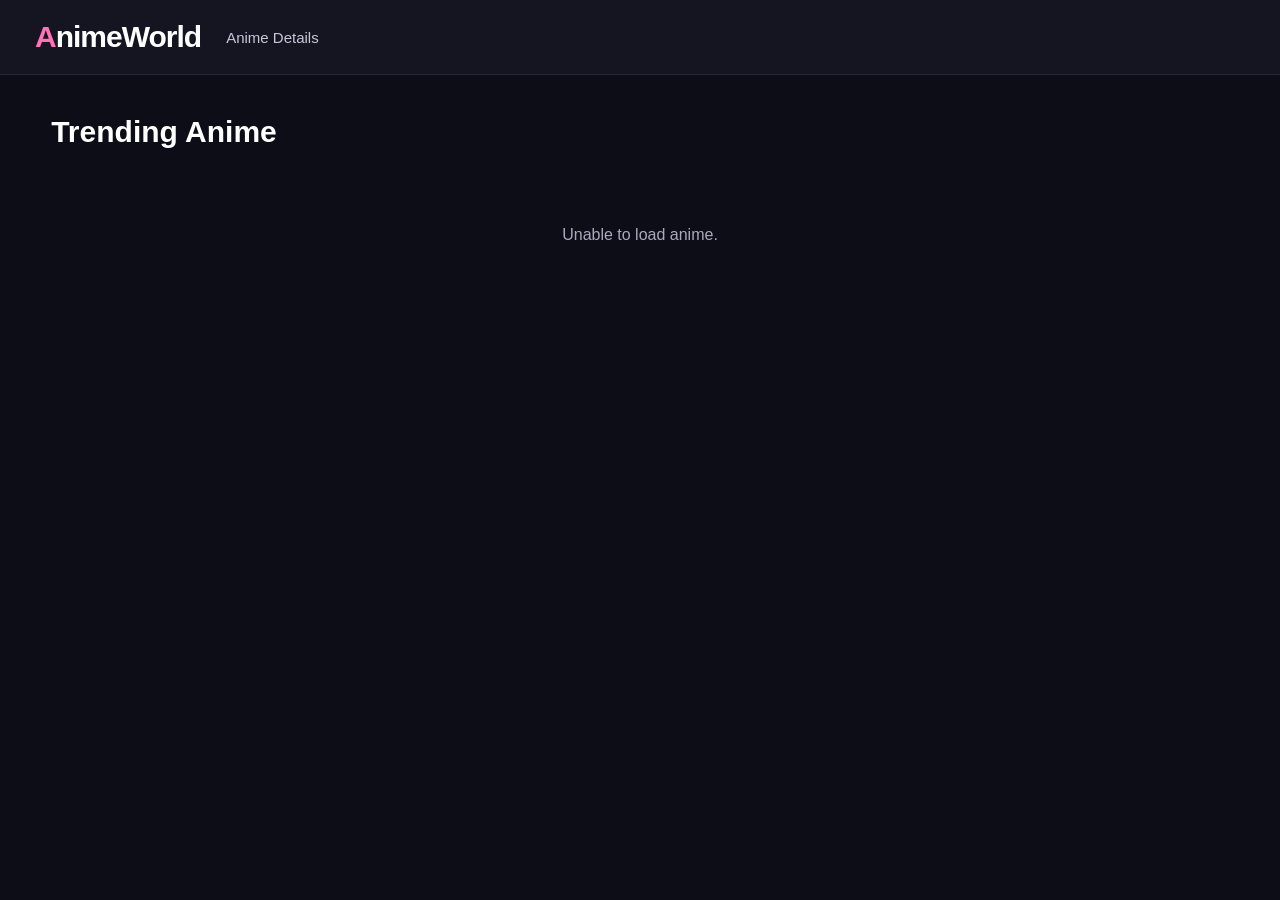
<file: index.html>
<!DOCTYPE html>
<html lang="en">

<head>

    <meta charset="UTF-8">

    <meta name="viewport" content="width=device-width, initial-scale=1.0">

    <title>AnimeWorld</title>

    <link rel="stylesheet" href="style.css">

</head>

<body>

    <header>

        <h1>AnimeWorld</h1>

        <a href="detail.html">
            Anime Details
        </a>

    </header>

    <main>

        <h2>Trending Anime</h2>

        <div id="anime-container">

        </div>


        <p id="loading">
            Loading Anime...
        </p>

    </main>

    <script src="script.js"></script>

</body>

</html>
</file>
<file: style.css>
* {
    margin: 0;
    padding: 0;
    box-sizing: border-box;
}

body {
    font-family: Arial, sans-serif;
    background: #0d0d18;
    color: white;
}

header {
    background: #151522;
    min-height: 75px;

    display: flex;
    align-items: center;

    padding: 15px 35px;

    gap: 25px;

    border-bottom: 1px solid #27273a;
}

header h1 {
    font-size: 30px;
    color: #ffffff;
    letter-spacing: -1px;
}

header h1::first-letter {
    color: #ff72b6;
}

header a {
    color: #c7c7d8;
    text-decoration: none;

    font-size: 15px;

    transition: 0.3s;
}

header a:hover {
    color: #ff72b6;
}

main {
    width: 92%;
    max-width: 1300px;

    margin: 40px auto;
}

main > h2 {
    font-size: 30px;

    margin-bottom: 25px;

    color: #ffffff;
}

#anime-container {
    display: grid;

    grid-template-columns: repeat(5, 1fr);

    gap: 22px;
}

.anime-card {
    background: #171727;

    border: 1px solid #27273c;

    border-radius: 12px;

    overflow: hidden;

    position: relative;

    transition:
        transform 0.3s,
        box-shadow 0.3s,
        border-color 0.3s;
}

.anime-card:hover {
    transform: translateY(-8px);

    border-color: #ff72b6;

    box-shadow:
        0 15px 35px rgba(0, 0, 0, 0.45);
}

.anime-card img {
    width: 100%;

    height: 320px;

    display: block;

    object-fit: cover;

    background: #222235;

    transition: transform 0.4s;
}

.anime-card:hover img {
    transform: scale(1.04);
}

.anime-card h3 {
    padding: 15px 15px 5px;

    font-size: 17px;

    color: white;

    white-space: nowrap;

    overflow: hidden;

    text-overflow: ellipsis;
}

.anime-card p {
    padding: 4px 15px;

    color: #9999ad;

    font-size: 13px;
}

.anime-card p:last-of-type {
    color: #ffc857;

    font-size: 13px;

    font-weight: bold;
}

.anime-card a {
    display: inline-block;

    margin: 8px 15px 17px;

    padding: 8px 14px;

    background: #ff72b6;

    color: #141420;

    border-radius: 6px;

    text-decoration: none;

    font-size: 13px;

    font-weight: bold;

    transition: 0.3s;
}

.anime-card a:hover {
    background: #ff94c8;

    transform: translateY(-2px);
}

#loading {
    text-align: center;

    color: #aaaabe;

    font-size: 16px;

    padding: 35px;
}

#anime-image {
    width: 280px;

    max-width: 100%;

    border-radius: 12px;

    box-shadow:
        0 15px 35px rgba(0, 0, 0, 0.5);

    margin-bottom: 25px;
}

#anime-title {
    font-size: 38px;

    color: white;

    margin-bottom: 20px;
}

main p {
    color: #c1c1d0;

    line-height: 1.7;

    margin: 12px 0;
}

main h3 {
    color: #ff72b6;

    margin-top: 25px;

    margin-bottom: 10px;
}

#anime-url {
    display: inline-block;

    margin-top: 20px;

    padding: 12px 18px;

    background: #ff72b6;

    color: #141420;

    border-radius: 7px;

    text-decoration: none;

    font-weight: bold;

    transition: 0.3s;
}

#anime-url:hover {
    background: #ff94c8;
}

::-webkit-scrollbar {
    width: 9px;
}

::-webkit-scrollbar-track {
    background: #0d0d18;
}

::-webkit-scrollbar-thumb {
    background: #3a3a50;

    border-radius: 10px;
}

::-webkit-scrollbar-thumb:hover {
    background: #ff72b6;
}

@media (max-width: 1100px) {

    #anime-container {
        grid-template-columns: repeat(4, 1fr);
    }

}

@media (max-width: 850px) {

    #anime-container {
        grid-template-columns: repeat(3, 1fr);
    }

    header {
        padding: 15px 20px;
    }

}

@media (max-width: 600px) {

    header {
        flex-direction: column;

        align-items: flex-start;

        gap: 12px;
    }

    main {
        width: 94%;
    }

    #anime-container {
        grid-template-columns: repeat(2, 1fr);

        gap: 14px;
    }

    .anime-card img {
        height: 240px;
    }

    main > h2 {
        font-size: 25px;
    }

    #anime-title {
        font-size: 30px;
    }
}

@media (max-width: 400px) {

    #anime-container {
        grid-template-columns: 1fr;
    }

    .anime-card img {
        height: 360px;
    }

}
.detail-page {
    width: 92%;
    max-width: 1200px;

    margin: 50px auto;
}

.detail-loading {
    text-align: center;

    color: #aaaabe;

    padding: 40px;
}

.detail-container {
    display: grid;

    grid-template-columns: 300px 1fr;

    gap: 45px;

    background:
        linear-gradient(
            135deg,
            #1c1c2d,
            #141421
        );

    border: 1px solid #2b2b40;

    border-radius: 18px;

    padding: 35px;

    box-shadow:
        0 20px 50px rgba(0, 0, 0, 0.35);
}

.detail-poster {
    display: flex;

    justify-content: center;

    align-items: flex-start;
}

.detail-poster img {
    width: 100%;

    max-width: 300px;

    aspect-ratio: 2 / 3;

    object-fit: cover;

    border-radius: 14px;

    box-shadow:
        0 15px 40px rgba(0, 0, 0, 0.55);
}

.detail-content {
    padding-top: 5px;
}

.detail-label {
    color: #ff72b6;

    font-size: 13px;

    font-weight: bold;

    letter-spacing: 2px;

    margin-bottom: 10px;
}

.detail-content h2 {
    font-size: 44px;

    line-height: 1.1;

    margin-bottom: 20px;

    color: white;
}

.detail-tags {
    display: flex;

    flex-wrap: wrap;

    gap: 8px;

    margin-bottom: 25px;
}

.detail-tags span {
    background: #303047;

    color: #ddd;

    padding: 7px 11px;

    border-radius: 5px;

    font-size: 12px;

    font-weight: bold;
}

.detail-tags .hd-tag {
    background: #ff72b6;

    color: #161620;
}

.detail-tags .score-tag {
    background: #ffc857;

    color: #171720;
}

.detail-meta {
    display: grid;

    grid-template-columns:
        repeat(4, 1fr);

    gap: 10px;

    margin-bottom: 20px;
}

.detail-meta div {
    background: #222236;

    border: 1px solid #303049;

    border-radius: 9px;

    padding: 13px;
}

.detail-meta span {
    display: block;

    color: #89899e;

    font-size: 11px;

    margin-bottom: 5px;
}

.detail-meta strong {
    color: white;

    font-size: 14px;
}

.detail-row {
    display: flex;

    gap: 15px;

    padding: 13px 0;

    border-bottom: 1px solid #2a2a3d;
}

.detail-row span {
    min-width: 80px;

    color: #88889d;

    font-size: 13px;
}

.detail-row strong {
    color: #ddd;

    font-size: 13px;

    line-height: 1.5;
}

.detail-section {
    margin-top: 25px;
}

.detail-section h3 {
    color: #ff72b6;

    font-size: 19px;

    margin-bottom: 10px;
}

.detail-section p {
    color: #bdbdca;

    font-size: 14px;

    line-height: 1.8;
}

.detail-buttons {
    display: flex;

    flex-wrap: wrap;

    gap: 12px;

    margin-top: 30px;
}

.back-button {
    background: #303047;

    color: white;

    padding: 12px 18px;

    border-radius: 7px;

    text-decoration: none;

    transition: 0.3s;
}

.back-button:hover {
    background: #41415a;
}
@media (max-width: 900px) {

    .detail-container {
        grid-template-columns: 230px 1fr;

        gap: 30px;

        padding: 25px;
    }

    .detail-content h2 {
        font-size: 36px;
    }

    .detail-meta {
        grid-template-columns:
            repeat(2, 1fr);
    }

}

@media (max-width: 650px) {

    .detail-container {
        grid-template-columns: 1fr;

        padding: 20px;
    }

    .detail-poster img {
        max-width: 250px;
    }

    .detail-content h2 {
        font-size: 30px;
    }

    .detail-meta {
        grid-template-columns:
            repeat(2, 1fr);
    }

}

@media (max-width: 400px) {

    .detail-meta {
        grid-template-columns: 1fr;
    }

    .detail-container {
        padding: 15px;
    }
}
</file>
